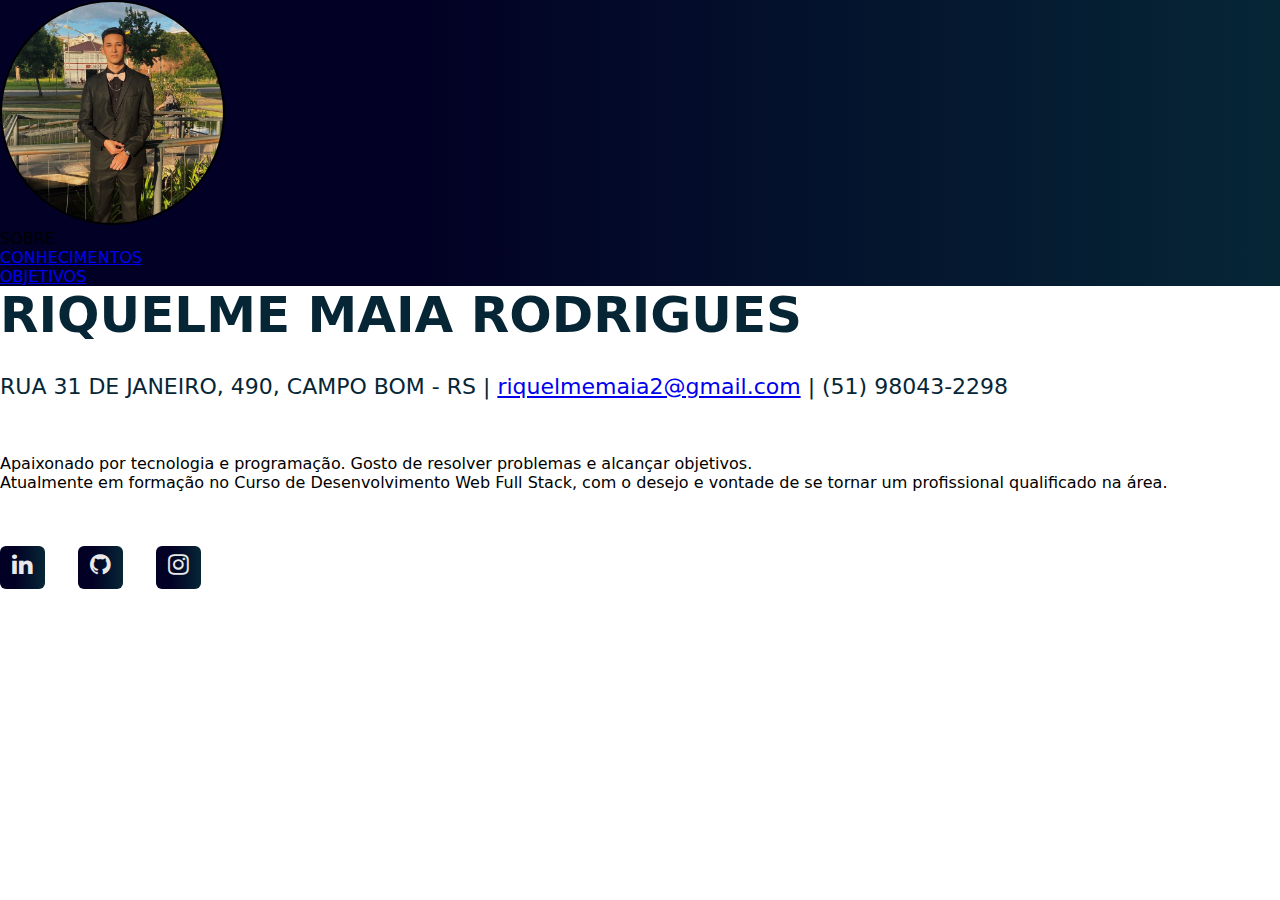
<file: index.html>
<!DOCTYPE html>
<html lang="en">
  <head>
    <meta charset="UTF-8" />
    <meta http-equiv="X-UA-Compatible" content="IE=edge" />
    <meta name="viewport" content="width=device-width, initial-scale=1.0" />
    <link rel="stylesheet" href="./assets/css/styles.css" />
    <link
      rel="stylesheet"
      href="https://cdnjs.cloudflare.com/ajax/libs/font-awesome/4.7.0/css/font-awesome.min.css"
    />
    <link
      href="https://cdn.jsdelivr.net/npm/bootstrap@5.3.0-alpha1/dist/css/bootstrap.min.css"
      rel="stylesheet"
      integrity="sha384-GLhlTQ8iRABdZLl6O3oVMWSktQOp6b7In1Zl3/Jr59b6EGGoI1aFkw7cmDA6j6gD"
      crossorigin="anonymous"
    />
    <title>Portfolio | SOBRE</title>
  </head>
  <body>
    <div class="container-fluid">
      <div class="row vh-100 align-items-center justify-content-center">
        <div
          class="col-xl-3 col-md-5 col-sm-12 vh-100 d-flex align-items-center flex-column justify-content-center bg-default"
        >
          <img
            src="./assets/img/eu.jpeg"
            alt="Riquelme Maia Rodrigues"
            class="my-image"
          />
          <ul class="nav flex-column align-items-center mt-5">
            <li class="nav-item mb-3 fs-5">
              <a class="nav-link text-secondary">SOBRE</a>
            </li>
            <li class="nav-item mb-3 fs-5">
              <a class="nav-link" href="./conhecimentos.html">CONHECIMENTOS</a>
            </li>
            <li class="nav-item mb-3 fs-5">
              <a class="nav-link" href="./objetivos.html">OBJETIVOS</a>
            </li>
          </ul>
        </div>

        <div class="col-xl-9 col-md-7 col-sm-12 mt-5 p-5">
          <h1 class="fw-bold name">RIQUELME MAIA RODRIGUES</h1>
          <div class="loading"></div>
          <p class="data">
            RUA 31 DE JANEIRO, 490, CAMPO BOM - RS | <a href="mailto:">riquelmemaia2@gmail.com</a> |
            (51) 98043-2298
          </p>
          <p class="fs-5">
            Apaixonado por tecnologia e programação. Gosto de resolver problemas
            e alcançar objetivos. <br />
            Atualmente em formação no Curso de Desenvolvimento Web Full Stack,
            com o desejo e vontade de se tornar um profissional qualificado na
            área.
          </p>
          <div class="links">
            <a
              href="https://www.linkedin.com/in/riquelme-maia-rodrigues-581633226/"
              target="_blank"
              ><i class="fa fa-linkedin" style="font-size: 24px"></i
            ></a>
            <a href="https://github.com/riquelmemr" target="_blank"
              ><i class="fa fa-github" style="font-size: 24px"></i
            ></a>
            <a href="https://www.instagram.com/riquee_mr" target="_blank"
              ><i class="fa fa-instagram" style="font-size: 24px"></i
            ></a>
          </div>
        </div>
      </div>
    </div>
  </body>
</html>
</file>
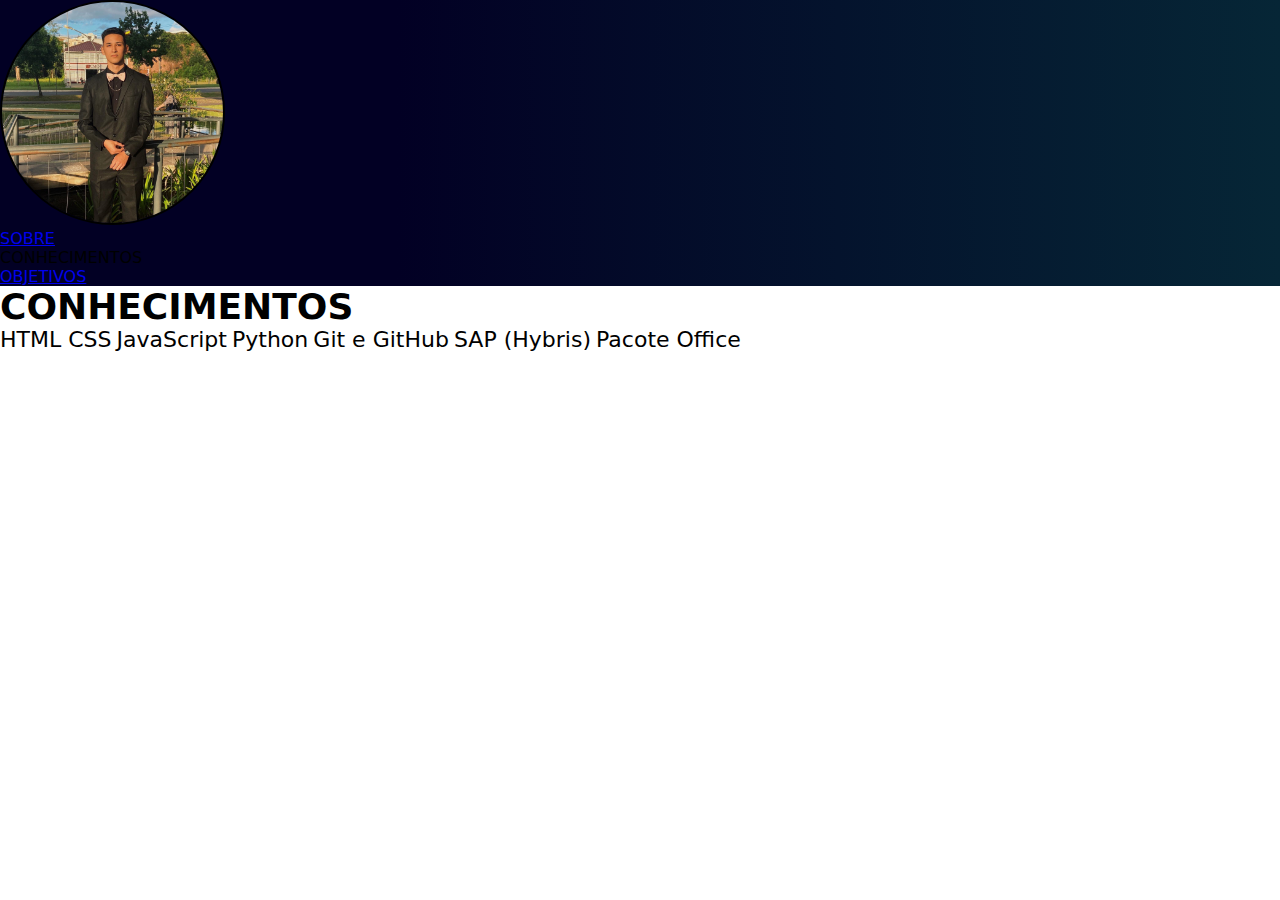
<file: conhecimentos.html>
<!DOCTYPE html>
<html lang="en">
  <head>
    <meta charset="UTF-8" />
    <meta http-equiv="X-UA-Compatible" content="IE=edge" />
    <meta name="viewport" content="width=device-width, initial-scale=1.0" />
    <link rel="stylesheet" href="./assets/css/styles.css" />
    <link
      rel="stylesheet"
      href="https://cdnjs.cloudflare.com/ajax/libs/font-awesome/4.7.0/css/font-awesome.min.css"
    />
    <link
      href="https://cdn.jsdelivr.net/npm/bootstrap@5.3.0-alpha1/dist/css/bootstrap.min.css"
      rel="stylesheet"
      integrity="sha384-GLhlTQ8iRABdZLl6O3oVMWSktQOp6b7In1Zl3/Jr59b6EGGoI1aFkw7cmDA6j6gD"
      crossorigin="anonymous"
    />
    <title>Portfolio | SOBRE</title>
  </head>
  <body>
    <div class="container-fluid">
      <div class="row vh-100 align-items-center justify-content-center">
        <div
          class="col-xl-3 col-md-5 col-sm-12 col-xs-12 vh-100 d-flex align-items-center flex-column justify-content-center bg-default"
        >
          <img
            src="./assets/img/eu.jpeg"
            alt="Riquelme Maia Rodrigues"
            class="my-image"
          />
          <ul class="nav flex-column align-items-center mt-5">
            <li class="nav-item mb-3 fs-5">
              <a class="nav-link" href="./index.html">SOBRE</a>
            </li>
            <li class="nav-item mb-3 fs-5">
              <a class="nav-link text-secondary">CONHECIMENTOS</a>
            </li>
            <li class="nav-item mb-3 fs-5">
              <a class="nav-link" href="./objetivos.html">OBJETIVOS</a>
            </li>
          </ul>
        </div>
        <div class=" col-md-7 col-xl-9 col-sm-12 col-xs-12 p-5">
          <h1 class="fw-bold list-title">CONHECIMENTOS</h1>
          <div class="list-group mb-5">
            <a class="list-group-item list-group-item-action p-4 list-item">
              HTML
            </a>
            <a class="list-group-item list-group-item-action p-4 list-item"
              >CSS</a
            >
            <a class="list-group-item list-group-item-action p-4 list-item"
              >JavaScript</a
            >
            <a class="list-group-item list-group-item-action p-4 list-item"
              >Python</a
            >
            <a class="list-group-item list-group-item-action p-4 list-item"
              >Git e GitHub</a
            >
            <a class="list-group-item list-group-item-action p-4 list-item"
              >SAP (Hybris)</a
            >
            <a class="list-group-item list-group-item-action p-4 list-item"
              >Pacote Office</a
            >
          </div>
        </div>
      </div>
    </div>
  </body>
</html>
</file>
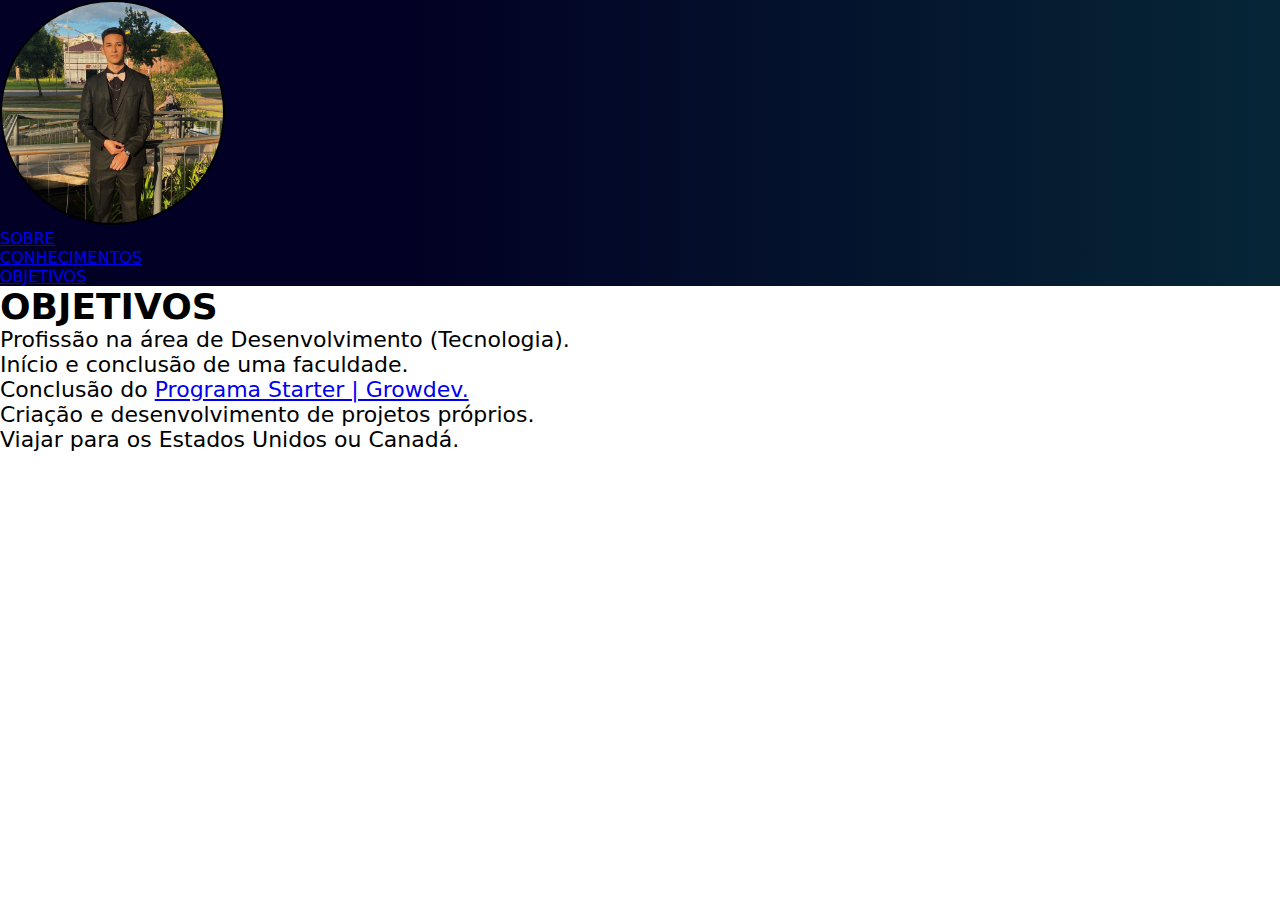
<file: objetivos.html>
<!DOCTYPE html>
<html lang="pt-BR">
  <head>
    <meta charset="UTF-8" />
    <meta http-equiv="X-UA-Compatible" content="IE=edge" />
    <meta name="viewport" content="width=device-width, initial-scale=1.0" />
    <link rel="stylesheet" href="./assets/css/styles.css" />
    <link
      rel="stylesheet"
      href="https://cdnjs.cloudflare.com/ajax/libs/font-awesome/4.7.0/css/font-awesome.min.css"
    />
    <link
      href="https://cdn.jsdelivr.net/npm/bootstrap@5.3.0-alpha1/dist/css/bootstrap.min.css"
      rel="stylesheet"
      integrity="sha384-GLhlTQ8iRABdZLl6O3oVMWSktQOp6b7In1Zl3/Jr59b6EGGoI1aFkw7cmDA6j6gD"
      crossorigin="anonymous"
    />
    <title>Portfolio | SOBRE</title>
  </head>
  <body>
    <div class="container-fluid">
      <div class="row vh-100 align-items-center justify-content-center">
        <div
          class="col-xl-3 col-md-5 col-sm-12 vh-100 d-flex align-items-center flex-column justify-content-center bg-default"
        >
          <img
            src="./assets/img/eu.jpeg"
            alt="Riquelme Maia Rodrigues"
            class="my-image"
          />
          <ul class="nav flex-column align-items-center mt-5">
            <li class="nav-item mb-3 fs-5">
              <a class="nav-link" href="./index.html">SOBRE</a>
            </li>
            <li class="nav-item mb-3 fs-5">
              <a class="nav-link" href="./conhecimentos.html">CONHECIMENTOS</a>
            </li>
            <li class="nav-item mb-3 fs-5">
              <a class="nav-link text-secondary" href="./objetivos.html">OBJETIVOS</a>
            </li>
          </ul>
        </div>
        <div class="col-xl-9 col-md-7 col-sm-12 p-5">
          <h1 class="fw-bold list-title">OBJETIVOS</h1>
          <ol class="list-group list-group-numbered">
            <li class="list-group-item list-item p-4">Profissão na área de Desenvolvimento (Tecnologia).</li>
            <li class="list-group-item list-item p-4">Início e conclusão de uma faculdade.</li>
            <li class="list-group-item list-item p-4">Conclusão do
              <a href="https://www.growdev.com.br/starter-2" target="_blank"
                >Programa Starter | Growdev.</a
              ></li>
            <li class="list-group-item list-item p-4">Criação e desenvolvimento de projetos próprios.</li>
            <li class="list-group-item list-item p-4">Viajar para os Estados Unidos ou Canadá.</li>
          </ol>        
        </div>
      </div>
    </div>
  </body>
</html>
</file>
<file: assets/css/styles.css>
:root {
  --primary-color: 90deg, rgba(2, 0, 36, 1) 31%, rgba(6, 38, 54, 1) 100%,
    rgba(3, 1, 45, 1) 100%, rgba(9, 9, 121, 1) 100%, rgba(0, 212, 255, 1) 100%;
  --primary-color-dark: 90deg, rgba(2, 0, 36, 1) 31%, rgb(0, 0, 0) 31%,
    rgb(4, 20, 27) 100%, rgba(3, 1, 45, 1) 100%, rgb(0, 0, 2) 100%,
    rgb(5, 39, 46) 100%;
  --primary-color-default: rgba(6, 38, 54, 1);
  --gray: rgb(156, 154, 154);
  --white: rgb(255, 255, 255);
}

* {
  margin: 0;
  padding: 0;
  box-sizing: border-box;
}

body {
  font-family: system-ui, -apple-system, BlinkMacSystemFont, "Segoe UI", Roboto,
    Oxygen, Ubuntu, Cantarell, "Open Sans", "Helvetica Neue", sans-serif;
}

.bg-default {
  background: linear-gradient(var(--primary-color));
}

.my-image {
  width: 225px;
  height: auto;

  border: 2px solid black;
  border-radius: 50%;
}

.navigation {
  position: absolute;
  top: calc(55% - 20px);
  left: calc(50% - 110px);
}

.nav-item a:hover {
  color: var(--gray);
  transition: 0.3s;
}

.name {
  font-size: 50px;
  text-transform: uppercase;
  color: var(--primary-color-default);
}

.data {
  font-size: 22px;
  font-weight: 500;
  color: var(--primary-color-default);
  margin: 0 0 55px 0;
}

.links {
  margin: 60px 0 0 0;
}

.links a {
  margin: 0 28px 0 0;
  text-decoration: none;
  border-radius: 6px;
  padding: 12px;
  color: rgb(233, 233, 233);
  background: linear-gradient(var(--primary-color));
}

.links a:hover {
  transition: 0.3s;
  background: linear-gradient(var(--primary-color-dark));
}

.loading {
  width: 0%;
  height: 10px;

  background: linear-gradient(var(--primary-color));
  border-radius: 2px;
  margin: 0 0 20px;

  transition: width 1s;
  animation: toFill 4s linear infinite;
}

.list-title {
  font-size: 36px;
}

.list-item {
  font-size: 22px;
}

@keyframes toFill {
  from {width: 0%;}
  to {width: 65%;}
}
</file>
